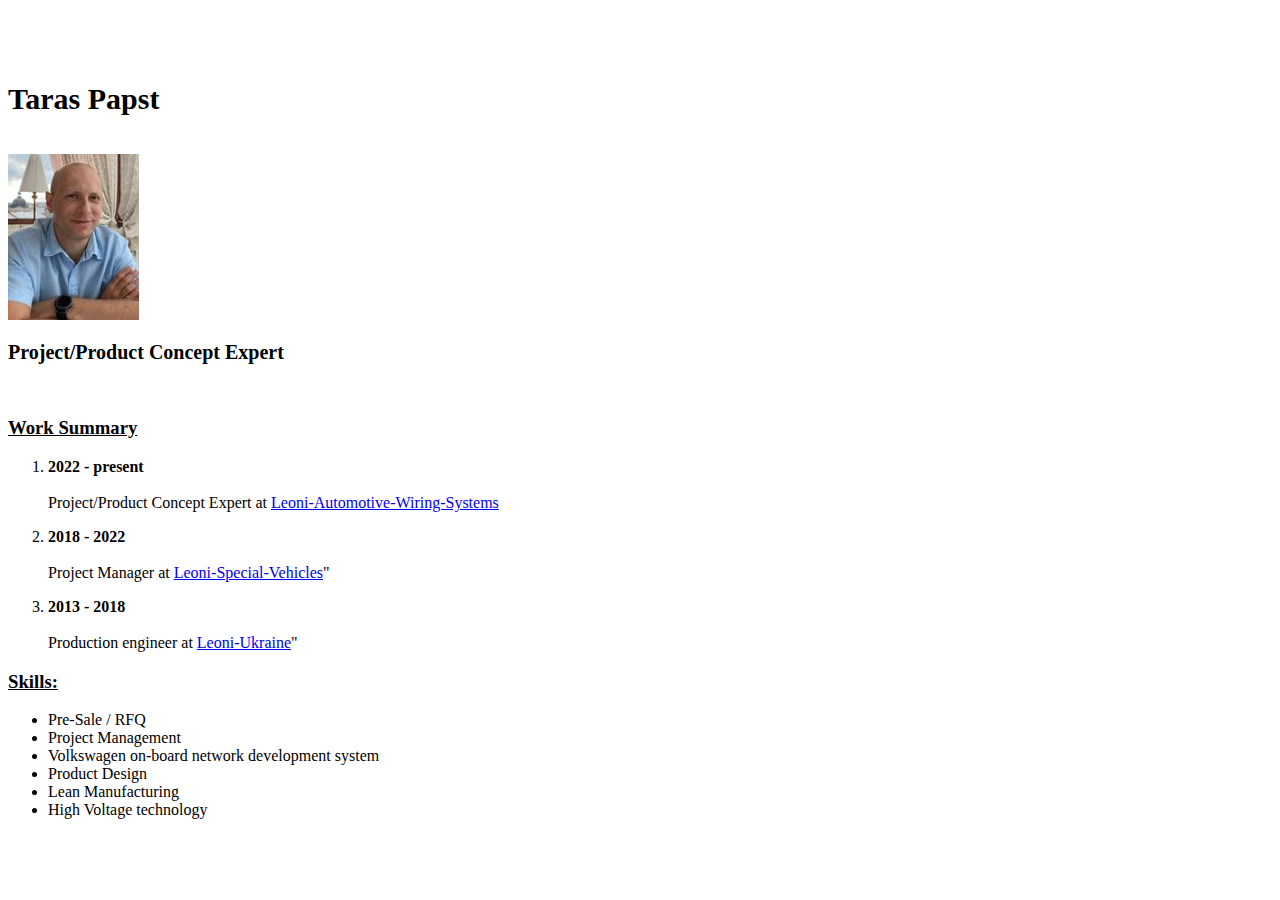
<file: Lesson_4/Index.html>
<!DOCTYPE html>
<html>

<head>
    <link rel="icon" type="image/x-icon" href="CV-Resume-logo.png">
    <title>Lesson 4 - Resume</title>
</head>

<div>

    <body>
        <br>
        <br>
        <br>
        <h1 style="font-size: 30px;">Taras Papst</h1>
        <br>
        <img src="Taras.jpg" alt="photo" />
        <br>
        <section>
            <h2 style="font-size: 20px;">Project/Product Concept Expert</h2>
            <br>
            <h3><u>Work Summary</u></h3>
            <ol>
                <p>
                    <li><b>2022 - present</b></li>
                    <br>Project/Product Concept Expert at <a href="https://www.leoni-wiring-systems.com/en/">Leoni-Automotive-Wiring-Systems</a></p>
                <p>
                    <li><b>2018 - 2022</b></li>
                    <br>Project Manager at <a href="https://www.leoni-special-vehicles.com/en/">Leoni-Special-Vehicles</a>" </p>
                <p>
                    <li><b>2013 - 2018</b></li>
                    <br>Production engineer at <a href="https://www.leoni-ukraine.com/en/">Leoni-Ukraine</a>"</p>
            </ol>
        </section>
        <section>
            <h3><u>Skills:</u></h3>
            <ul>
                <li>Pre-Sale / RFQ</li>
                <li>Project Management</li>
                <li>Volkswagen on-board network development system</li>
                <li>Product Design</li>
                <li>Lean Manufacturing</li>
                <li>High Voltage technology</li>
            </ul>
        </section>
    </body>
</div>

</html>
</file>
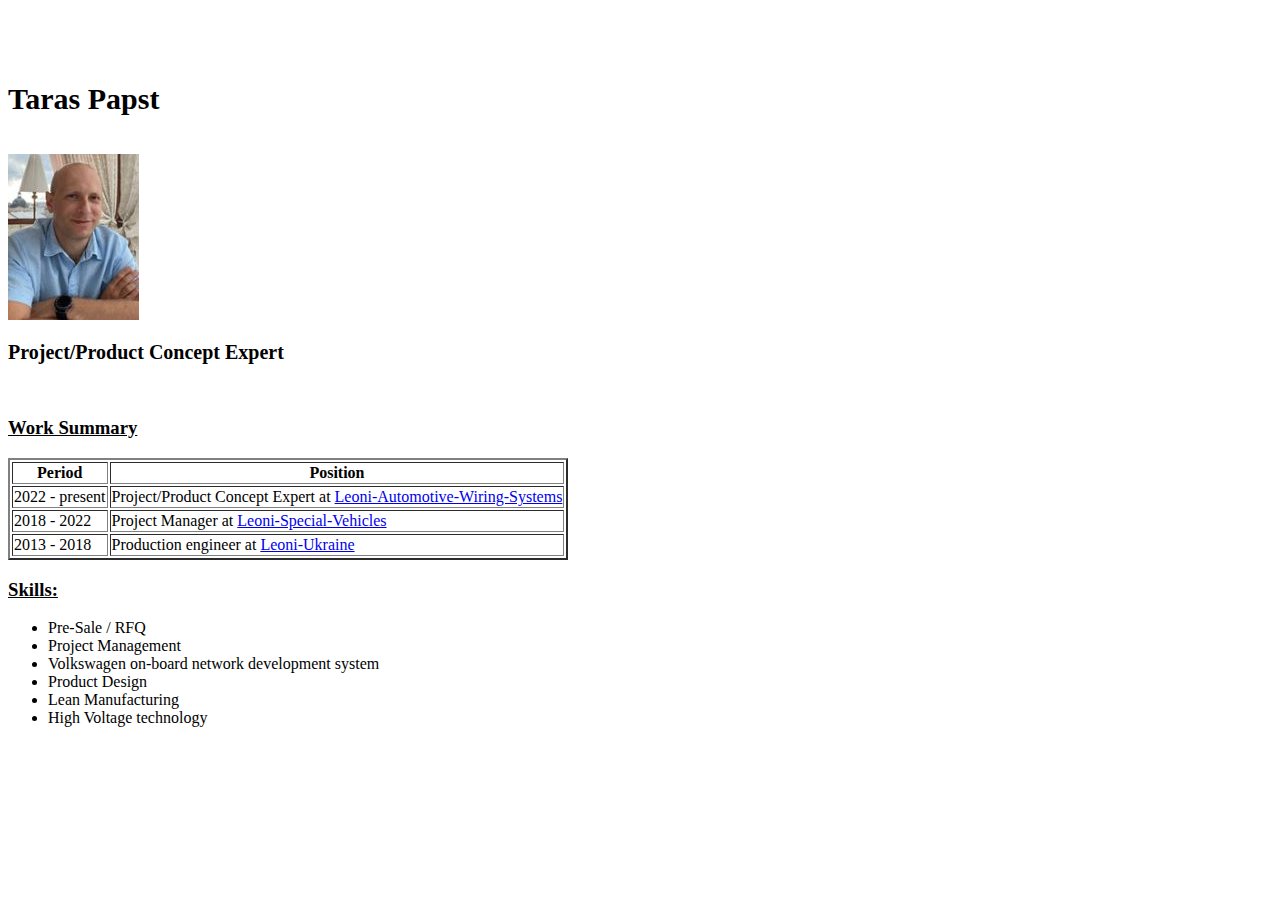
<file: Lesson_5/Index.html>
<!DOCTYPE html>
<html>

<head>
    <link rel="icon" type="image/x-icon" href="CV-logo.png">
    <title>Lesson 5- Resume</title>
</head>

<body>
    <section>
        <br>
        <br>
        <br>
        <h1 style="font-size: 30px;">Taras Papst</h1>
        <br>
        <img src="Taras.jpg" alt="photo" />
        <h2 style="font-size: 20px;">Project/Product Concept Expert</h2>
    </section>
    <br>

    <section>
        <h3><u>Work Summary</u></h3>
        <table border="2">
            <thead>
                <tr>
                    <th>Period</th>
                    <th>Position</th>
                </tr>
            </thead>
            <tbody>
                <tr>
                    <td>2022 - present</td>
                    <td>Project/Product Concept Expert at <a href="https://www.leoni-wiring-systems.com/en/">Leoni-Automotive-Wiring-Systems</a></td>
                </tr>
                <tr>
                    <td>2018 - 2022</td>
                    <td>Project Manager at <a href="https://www.leoni-special-vehicles.com/en/">Leoni-Special-Vehicles</a></td>
                </tr>
                <tr>
                    <td>2013 - 2018</td>
                    <td>Production engineer at <a href="https://www.leoni-ukraine.com/en/">Leoni-Ukraine</a></td>
                </tr>
            </tbody>
        </table>
    </section>

    <section>
        <h3><u>Skills:</u></h3>
        <ul>
            <li>Pre-Sale / RFQ</li>
            <li>Project Management</li>
            <li>Volkswagen on-board network development system</li>
            <li>Product Design</li>
            <li>Lean Manufacturing</li>
            <li>High Voltage technology</li>
        </ul>
    </section>
</body>

</html>
</file>
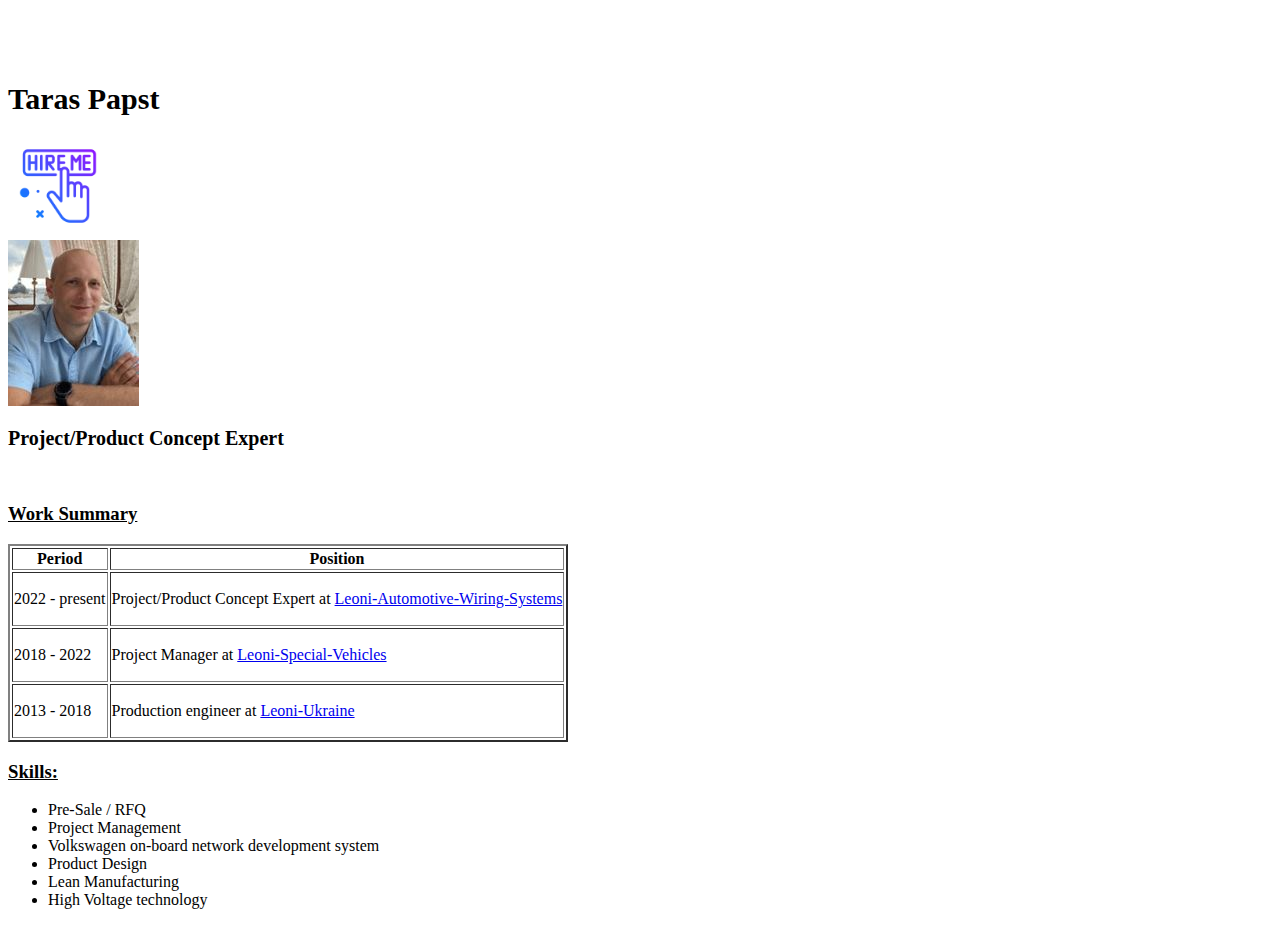
<file: Lesson_6/Index.html>
<!DOCTYPE html>
<html>

<head>
    <link rel="icon" type="image/x-icon" href="CV-logo.png">
    <title>Lesson 6- Resume</title>
</head>

<body>
    <section>
        <br>
        <br>
        <br>
        <h1 style="font-size: 30px;">Taras Papst</h1>
        <a href="Hire_me.html">
            <img src="hireme.png" alt="Hire-Me" style="width: 100px; height: 100px;" />
        </a>
        <br>
        <img src="Taras.jpg " alt="photo " />
        <h2 style="font-size: 20px; ">Project/Product Concept Expert</h2>
    </section>
    <br>

    <section>
        <h3><u>Work Summary</u></h3>
        <table border="2 ">
            <thead>
                <tr>
                    <th>Period</th>
                    <th>Position</th>
                </tr>
            </thead>
            <tbody>
                <tr>
                    <td>
                        <p>2022 - present</p>
                    </td>
                    <td>Project/Product Concept Expert at <a href="https://www.leoni-wiring-systems.com/en/ ">Leoni-Automotive-Wiring-Systems</a></td>
                </tr>
                <tr>
                    <td>
                        <p>2018 - 2022</p>
                    </td>
                    <td>Project Manager at <a href="https://www.leoni-special-vehicles.com/en/ ">Leoni-Special-Vehicles</a></td>
                </tr>
                <tr>
                    <td>
                        <p>2013 - 2018</p>
                    </td>
                    <td>Production engineer at <a href="https://www.leoni-ukraine.com/en/ ">Leoni-Ukraine</a></td>
                </tr>
            </tbody>
        </table>
    </section>

    <section>
        <h3><u>Skills:</u></h3>
        <ul>
            <li>Pre-Sale / RFQ</li>
            <li>Project Management</li>
            <li>Volkswagen on-board network development system</li>
            <li>Product Design</li>
            <li>Lean Manufacturing</li>
            <li>High Voltage technology</li>
        </ul>
    </section>
    </div>
</body>

</html>
</file>
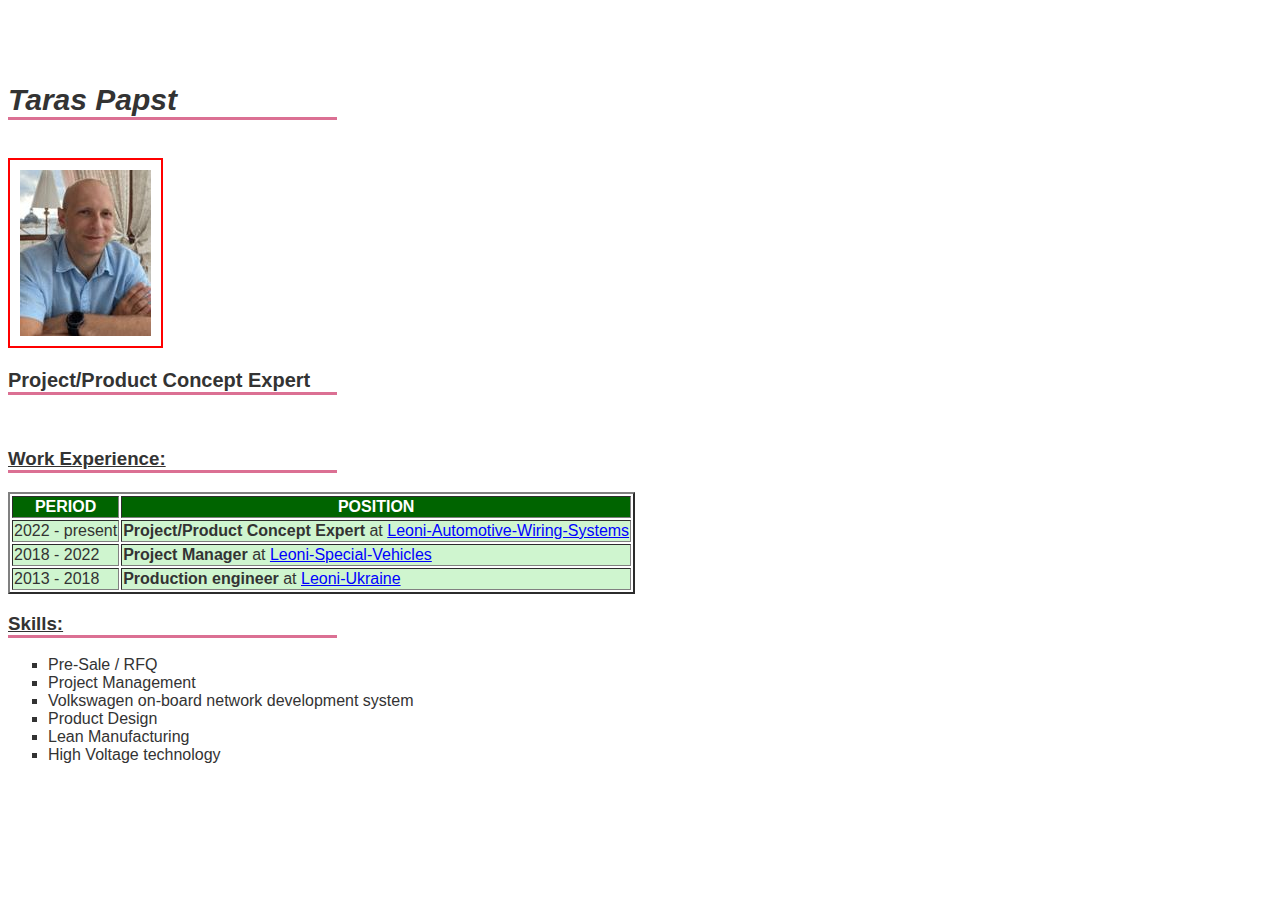
<file: Lesson_8/Index.html>
<!DOCTYPE html>
<html>

<head>
    <link href="styles.css" rel="stylesheet" type="text/css">
    <link rel="icon" type="image/x-icon" href="CV-logo.png">
    <title>Lesson 8- Resume</title>
</head>

<body>
    <br>
    <br>
    <br>
    <section>
        <h1 style="font-size: 30px;">Taras Papst</h1>
        <br>
        <img src="Taras.jpg " alt="photo " />
        <h2 style="font-size: 20px; ">Project/Product Concept Expert</h2>
    </section>
    <br>

    <section>
        <h3><u>Work Experience:</u></h3>
        <table border="2">
            <thead>
                <tr>
                    <th>Period</th>
                    <th>Position</th>
                </tr>
            </thead>
            <tbody>
                <tr>
                    <td class="background-color">2022 - present</td>
                    <td class="thick-position">Project/Product Concept Expert <span>at</span> <a href="https://www.leoni-wiring-systems.com/en/ " target="_blank">Leoni-Automotive-Wiring-Systems</a></td>
                </tr>
                <tr>
                    <td class="background-color">2018 - 2022</td>
                    <td class="thick-position">Project Manager <span>at</span> <a href="https://www.leoni-special-vehicles.com/en/ " target="_blank">Leoni-Special-Vehicles</a></td>
                </tr>
                <tr>
                    <td class="background-color">2013 - 2018</td>
                    <td class="thick-position">Production engineer <span>at</span> <a href="https://www.leoni-ukraine.com/en/ " target="_blank">Leoni-Ukraine</a></td>
                </tr>
            </tbody>
        </table>
    </section>

    <section>
        <h3><u>Skills:</u></h3>
        <ul>
            <li>Pre-Sale / RFQ</li>
            <li>Project Management</li>
            <li>Volkswagen on-board network development system</li>
            <li>Product Design</li>
            <li>Lean Manufacturing</li>
            <li>High Voltage technology</li>
        </ul>
    </section>
</body>

</html>
</file>
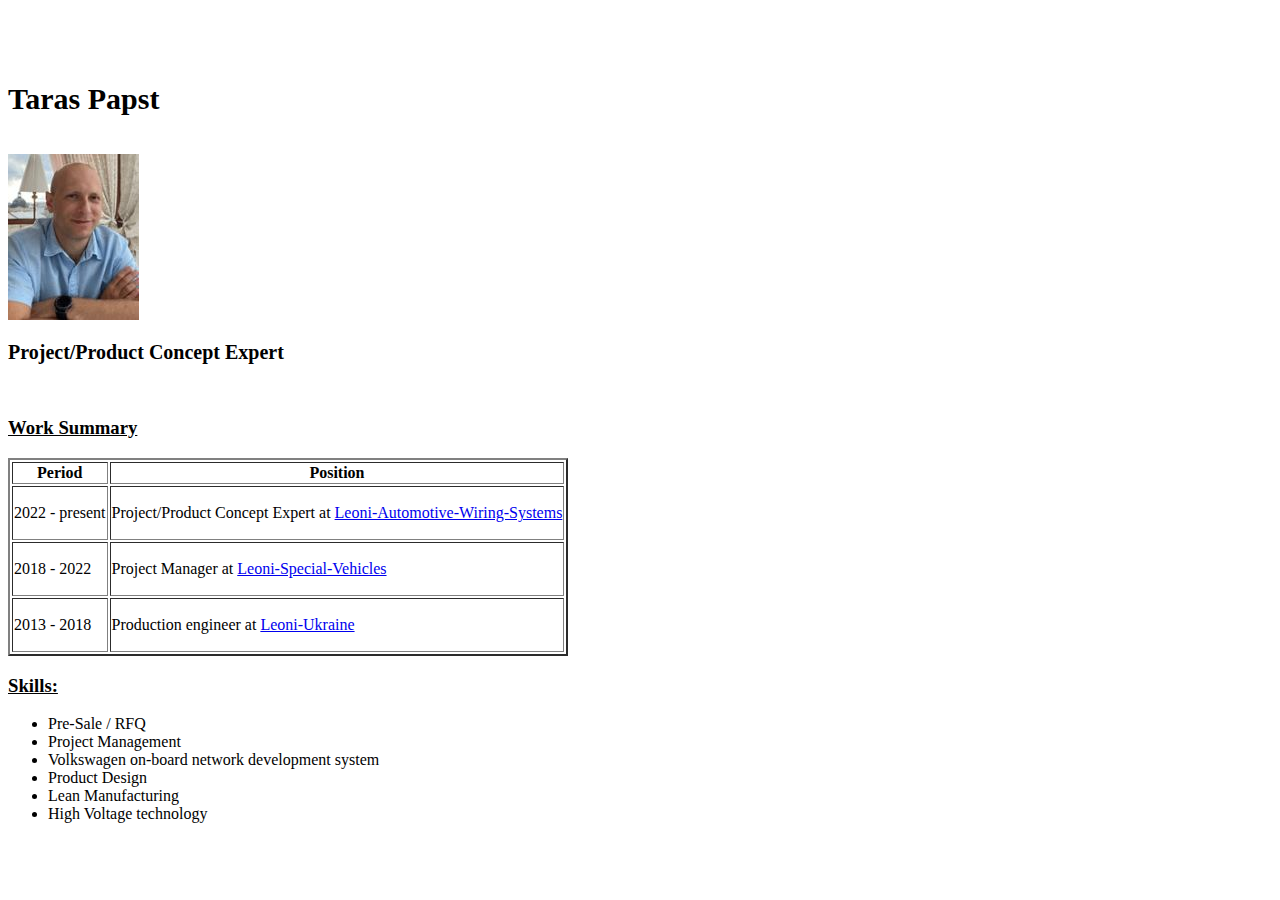
<file: Lesson_5/Lesson_5.html>
<!DOCTYPE html>
<html>

<head>
    <link rel="icon" type="image/x-icon" href="CV-logo.png">
    <title>Lesson 5- Resume</title>
</head>

<div>

    <body>
        <br>
        <br>
        <br>
        <h1 style="font-size: 30px;">Taras Papst</h1>
        <br>
        <img src="Taras.jpg" alt="photo" />
        <section>
            <h2 style="font-size: 20px;">Project/Product Concept Expert</h2>
            <br>
            <h3><u>Work Summary</u></h3>
            <table border="2">
                <thead>
                    <tr>
                        <th>Period</th>
                        <th>Position</th>
                    </tr>
                </thead>
                <tbody>
                    <tr>
                        <td>
                            <p>2022 - present</p>
                        </td>
                        <td>Project/Product Concept Expert at <a href="https://www.leoni-wiring-systems.com/en/">Leoni-Automotive-Wiring-Systems</a></td>
                    </tr>
                    <tr>
                        <td>
                            <p>2018 - 2022</p>
                        </td>
                        <td>Project Manager at <a href="https://www.leoni-special-vehicles.com/en/">Leoni-Special-Vehicles</a></td>
                    </tr>
                    <tr>
                        <td>
                            <p>2013 - 2018</p>
                        </td>
                        <td>Production engineer at <a href="https://www.leoni-ukraine.com/en/">Leoni-Ukraine</a></td>
                    </tr>
                </tbody>
            </table>
        </section>
        <section>
            <h3><u>Skills:</u></h3>
            <ul>
                <li>Pre-Sale / RFQ</li>
                <li>Project Management</li>
                <li>Volkswagen on-board network development system</li>
                <li>Product Design</li>
                <li>Lean Manufacturing</li>
                <li>High Voltage technology</li>
            </ul>
        </section>
    </body>
</div>

</html>
</file>
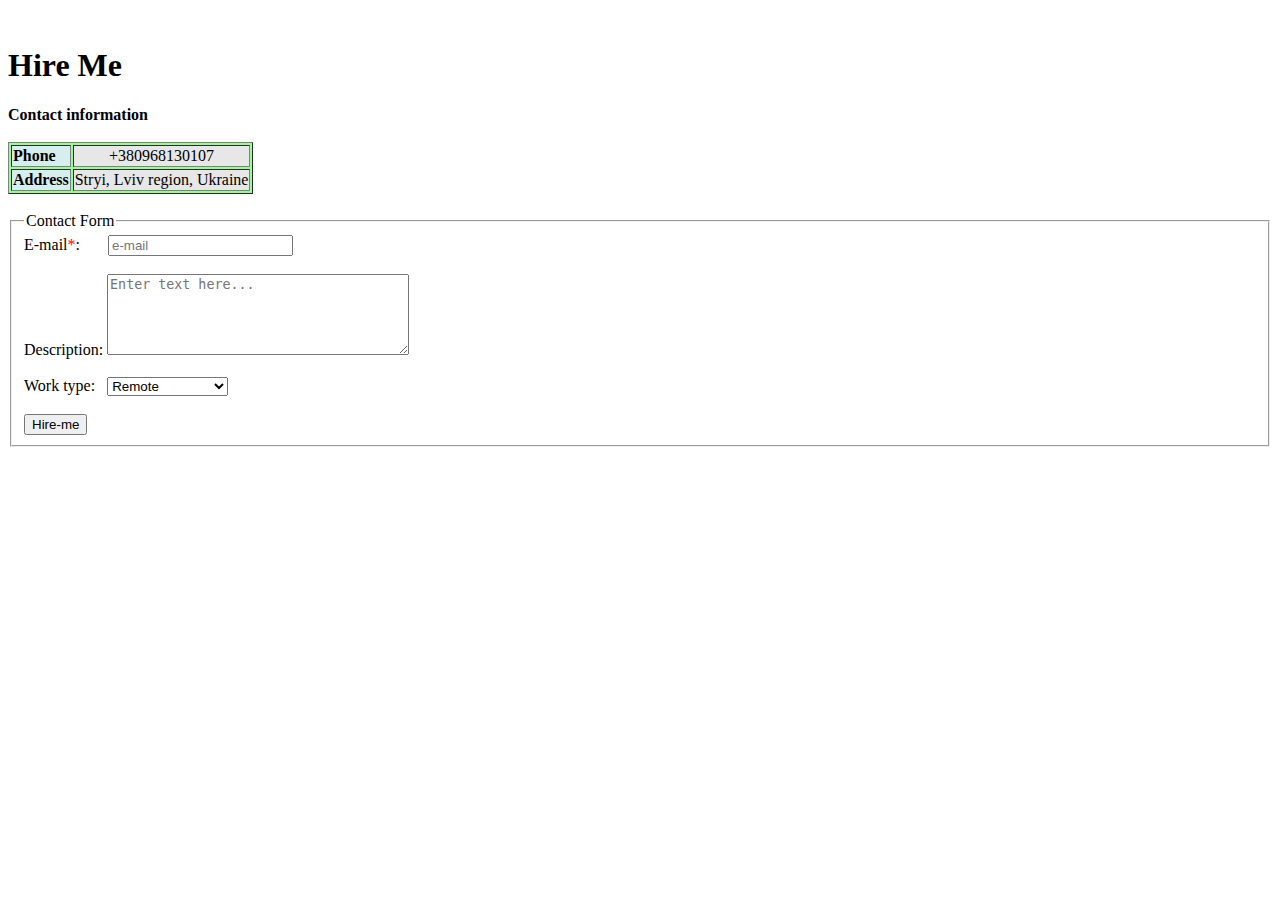
<file: Lesson_6/Hire_me.html>
<!DOCTYPE html>
<html>

<head>
    <link rel="icon" type="image/x-icon" href="Hire-me.png">
    <title>Hire Me</title>
</head>

<body>
    <br>
    <h1>Hire Me</h1>
    <table border="1" bgcolor="palegreen">
        <caption style="text-align: left;">
            <b>Contact information</b><br><br>
        </caption>
        <colgroup>
            <col span="1" style="background-color:#D6EEEE">
            <col span="2" style="background-color: #e7e7e7;">
        </colgroup>
        <tr>
            <th align="left">Phone</th>
            <td align="center">+380968130107</td>
        </tr>
        <tr>
            <th>Address</td>
                <td>Stryi, Lviv region, Ukraine</td>
        </tr>
    </table>

    <br>
    <form action="/" name="contact-form" autocomplete="on">
        <fieldset>
            <legend>Contact Form</legend>
            <label for="email">E-mail<font color="red">*</font>:&nbsp;&nbsp;&nbsp;&nbsp;&nbsp;&nbsp;</label>
            <input type="text" id="email" name="email" placeholder="e-mail" required><br>
            <br>
            <label for="contact-form">Description:</label>
            <textarea id="contact-form" rows="5" cols="35" placeholder="Enter text here..."></textarea>
            <br>
            <br>
            <label>Work type:</label>&nbsp;&nbsp;
            <select name="Work-type">
                <option value="Remote">Remote</option>
                <option value="Hybrid">Hybrid</option>
                <option value="On-site">On-site</option>
                <option value="One-time project">One-time project</option>
            </select>
            <br>
            <br>
            <input type="submit" name="Hire-me" value="Hire-me">
        </fieldset>
    </form>

</body>

</html>
</file>
<file: Lesson_8/styles.css>
body {
    color: #333;
    font-family: Arial, Helvetica, sans-serif
}

h1 {
    font-style: italic;
    margin-right: 74%;
    border-bottom: 3px solid palevioletred;
    padding-top: 1px;
}

img {
    border: 2px solid red;
    padding: 10px;
}

h2 {
    margin-right: 74%;
    border-bottom: 3px solid palevioletred;
}

h3 {
    margin-right: 74%;
    border-bottom: 3px solid palevioletred;
}

th {
    color: white;
    background-color: darkgreen;
    text-transform: uppercase;
    vertical-align: text-bottom;
}

.background-color {
    background-color: rgb(207, 245, 207);
}

.thick-position {
    font-weight: 900;
    background-color: rgb(207, 245, 207);
}

span {
    font-weight: normal;
}

a {
    font-weight: normal;
    color: #00f;
    text-decoration: underline;
}

a:visited {
    color: #005;
    text-decoration: underline;
}

a:hover {
    color: orange;
    text-decoration: none;
}

ul {
    list-style-type: square;
}
</file>
